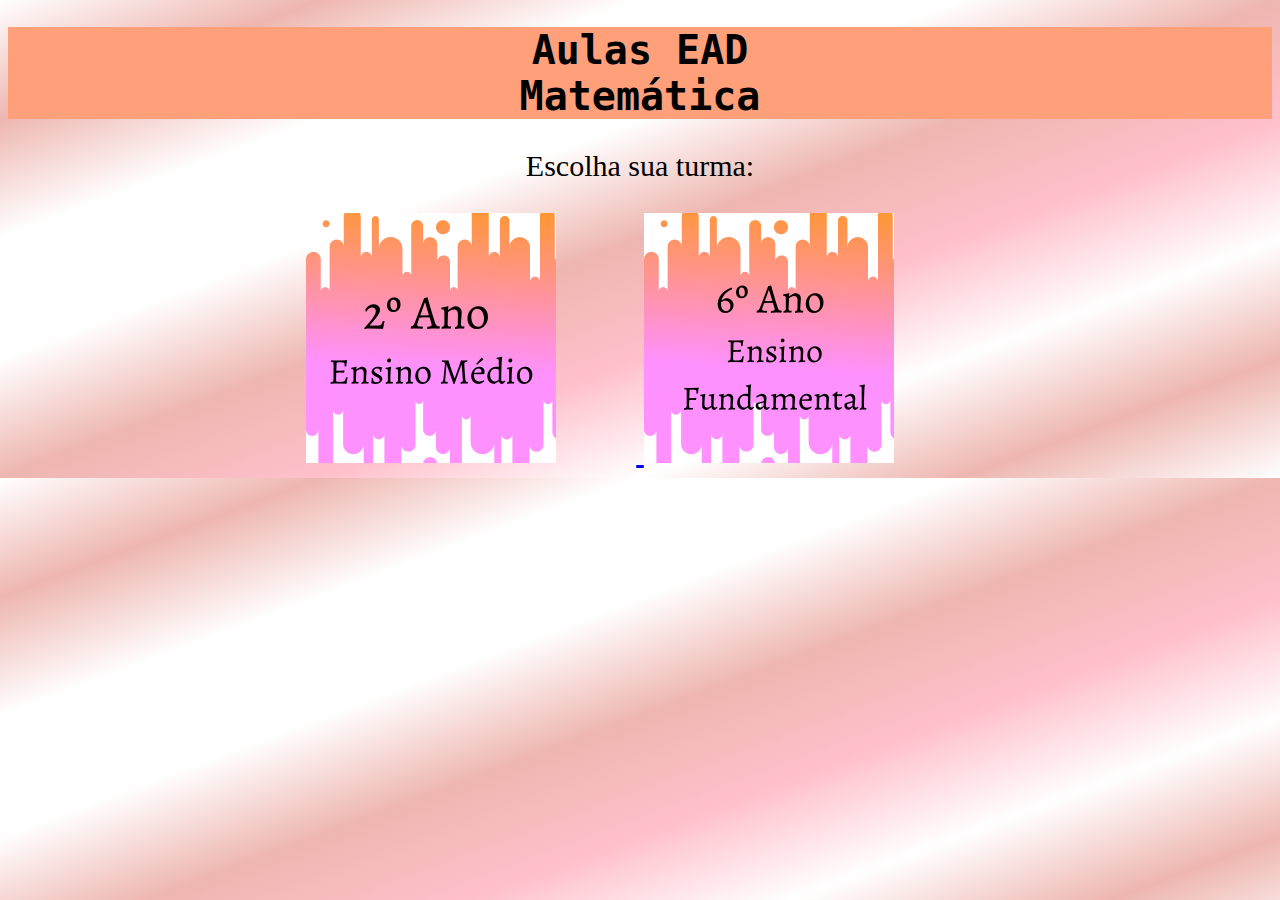
<file: index.html>
<!DOCTYPE html>
<html>
    <head>
        <meta charset="utf-8">
        <title> Matemática </title>
        <link rel="icon" href="imagem/icone.png">
        <link rel="stylesheet" href="estilo.css">
    </head>

    <header>
        <h1> Aulas EAD 
            <br> Matemática 
        </h1>
    </header>
    <body>

        <p>
            Escolha sua turma:
        <br>
        </p>
        <a href="paginas/2ano.html"><img src="imagem/2º Ano.png"/> </a>
                
        <a href="paginas/6ano.html"> <img src="imagem/6º Ano.png" /></a> 

             
    </body>

</html>
</file>
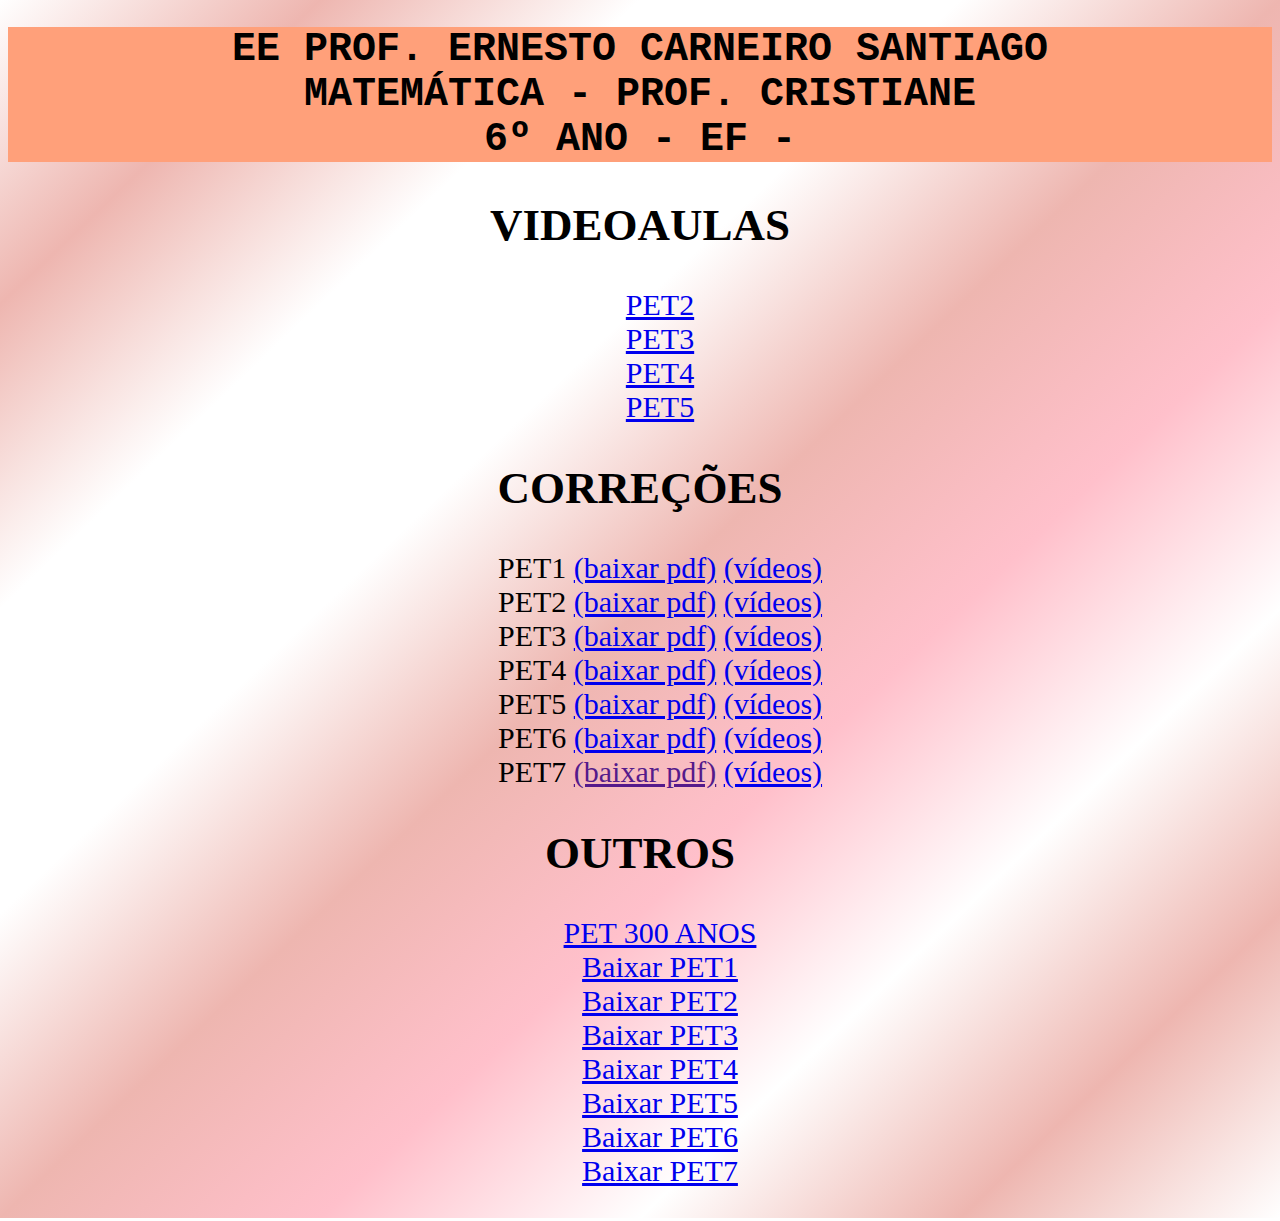
<file: paginas/6ano.html>
<!DOCTYPE html>
<html>
    <head>
        <meta charset="utf-8">
        <title> 6º ANO </title>
        <link rel="icon" href="../imagem/icone.png">
        <link rel="stylesheet" href="../estilo.css">
    
    </head>
    <body>   
        <header>
            <h1>EE PROF. ERNESTO CARNEIRO SANTIAGO<br>
                MATEMÁTICA - PROF. CRISTIANE<br>
                6º ANO - EF -
            </h1> 
        </header>

    <main>
        <section>
            <h2>VIDEOAULAS</h2>
            <nav>
                <ul>
                    <a href="videoaulas.html#pet2"> <li> PET2</li></a>
                    <a href="videoaulas.html#pet3"><li> PET3</li></a>
                    <a href="videoaulas.html#pet4"><li> PET4</li></a>
                    <a href="videoaulas.html#pet5"><li> PET5</li></a>
                </ul>
            </nav>
        </section>

        <section>
            <h2>CORREÇÕES</h2>
            <nav>
                <ul>
                    <li> PET1 <a href="https://drive.google.com/file/d/1wEqY16wpkgPHUT8_YZA4I4vaUhEatnNd/view?usp=sharing"> (baixar pdf)</a> <a href="correcao.html#pet1">(vídeos)</li></a>
                    <li> PET2 <a href="https://drive.google.com/file/d/125cM8MpnfV4nqa2-1-ZWzFORHvOTNxIS/view?usp=sharing"> (baixar pdf)</a> <a href="correcao.html#pet2">(vídeos)</li></a>
                    <li> PET3 <a href="https://drive.google.com/file/d/1p21nHiBcqcj1ZKY1Oi_fj_FzRhsf5NNb/view?usp=sharing"> (baixar pdf)</a> <a href="correcao.html#pet3">(vídeos)</li></a>
                    <li> PET4 <a href="https://drive.google.com/file/d/1qFx6dEPnOGEjZizFI8r6IAJBfVUtn3cu/view?usp=sharing"> (baixar pdf)</a> <a href="correcao.html#pet4">(vídeos)</li></a>
                    <li> PET5 <a href="https://drive.google.com/file/d/1jIuhGrKhCvtqsPx2uSz4487tLtV9XbAE/view?usp=sharing"> (baixar pdf)</a> <a href="correcao.html#pet5">(vídeos)</li></a>
                    <li> PET6 <a href="https://drive.google.com/file/d/1gcHxn-9dT9aAHuI4f8kEjY6uzlfRJT1O/view?usp=sharing"> (baixar pdf)</a> <a href="correcao.html#pet6">(vídeos)</li></a>
                    <li> PET7 <a href=""> (baixar pdf)</a> <a href="correcao.html#pet7">(vídeos)</li></a>
                </ul>
            </nav>
        </section>

        <section>
            <h2>OUTROS</h2>
            <nav>
                <ul>
                    <li> <a href="https://drive.google.com/file/d/1_baoYaHsN94LfYYL8y1CJb--aJOc3d6f/view">PET 300 ANOS</li></a>
                    <li> <a href="https://drive.google.com/file/d/1luLSB1ElQddfPvVv8RGWasKmY2gSbrgP/view"> Baixar PET1</li></a>
                    <li> <a href="https://drive.google.com/file/d/1ffZK_7gQcNp2VgyVs58B8nfnEGL-XJnu/view"> Baixar PET2</li></a>
                    <li> <a href="https://drive.google.com/file/d/1Pqp7pLYCn5cwLz51xuIhpPBOCtHxWnap/view"> Baixar PET3</li></a>
                    <li> <a href="https://drive.google.com/file/d/1FMCjHe1Fsp4Gj-GwGvAF4N3ocApr-Mty/view"> Baixar PET4</li></a>
                    <li> <a href="https://drive.google.com/file/d/1njBzcA9CnPhmQzyj0nxGl_xz1UU7McBy/view"> Baixar PET5</li></a>
                    <li> <a href="https://drive.google.com/file/d/1eL-rD9lbcn6_FilvU6G2tZF2cJf-OalR/view"> Baixar PET6</li></a>
                    <li> <a href="https://drive.google.com/file/d/1yznncbxald6myFfcO8ak4-dsNXKdAYDi/view"> Baixar PET7</li></a>
                </ul>
            </nav>
          
        </section>
    </main>

</body>



</html>
</file>
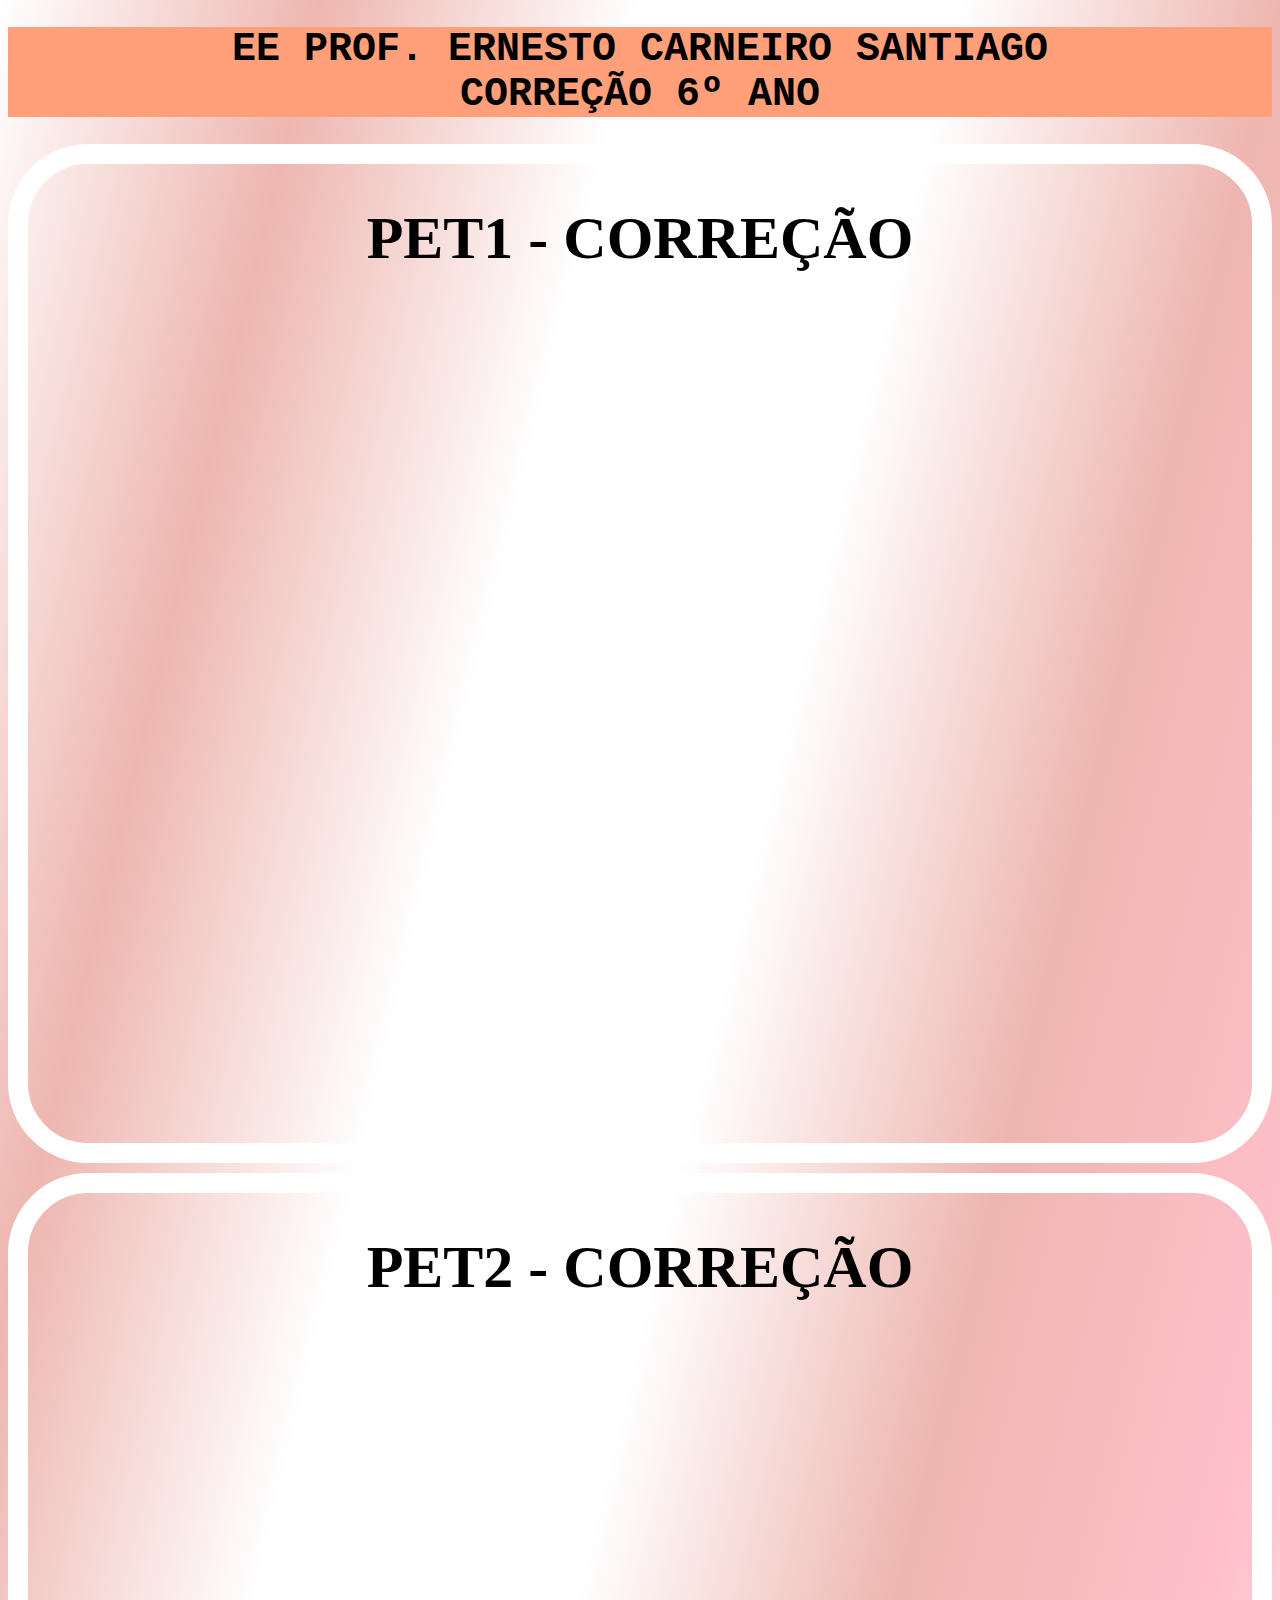
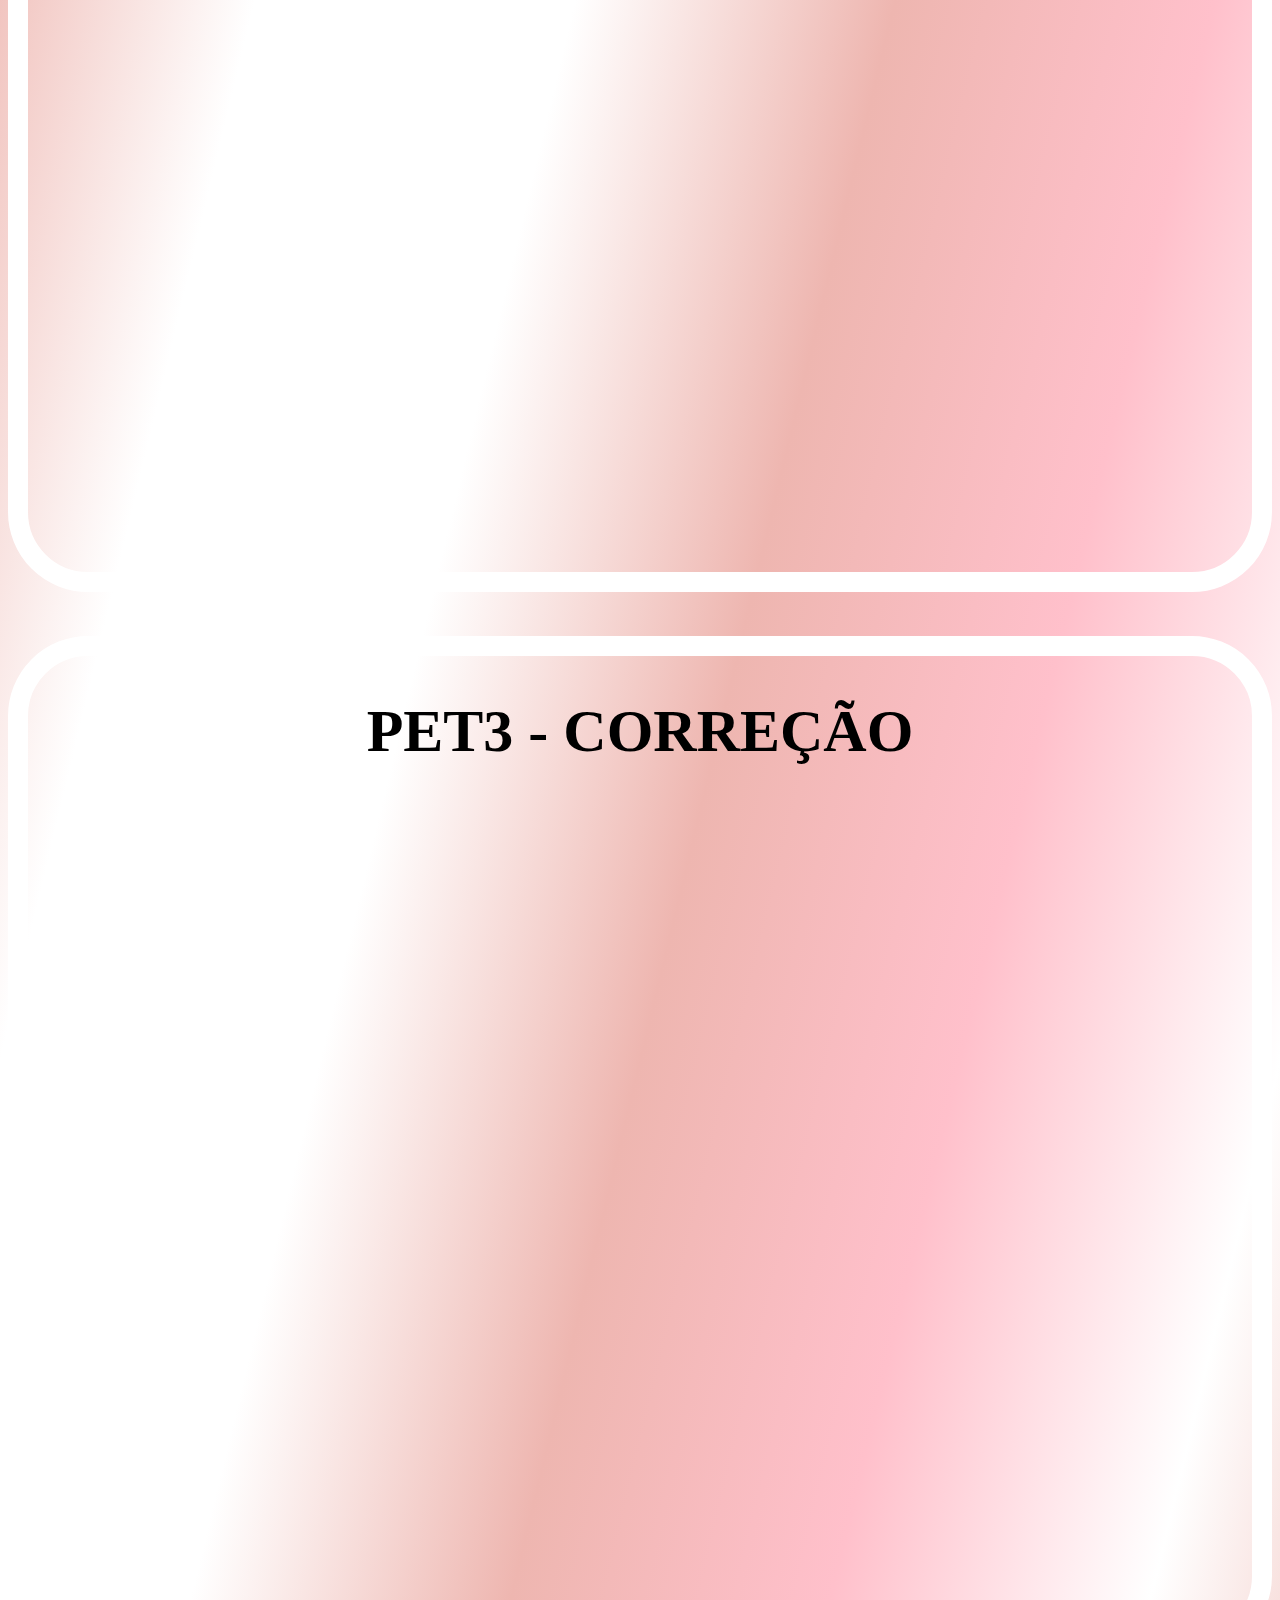
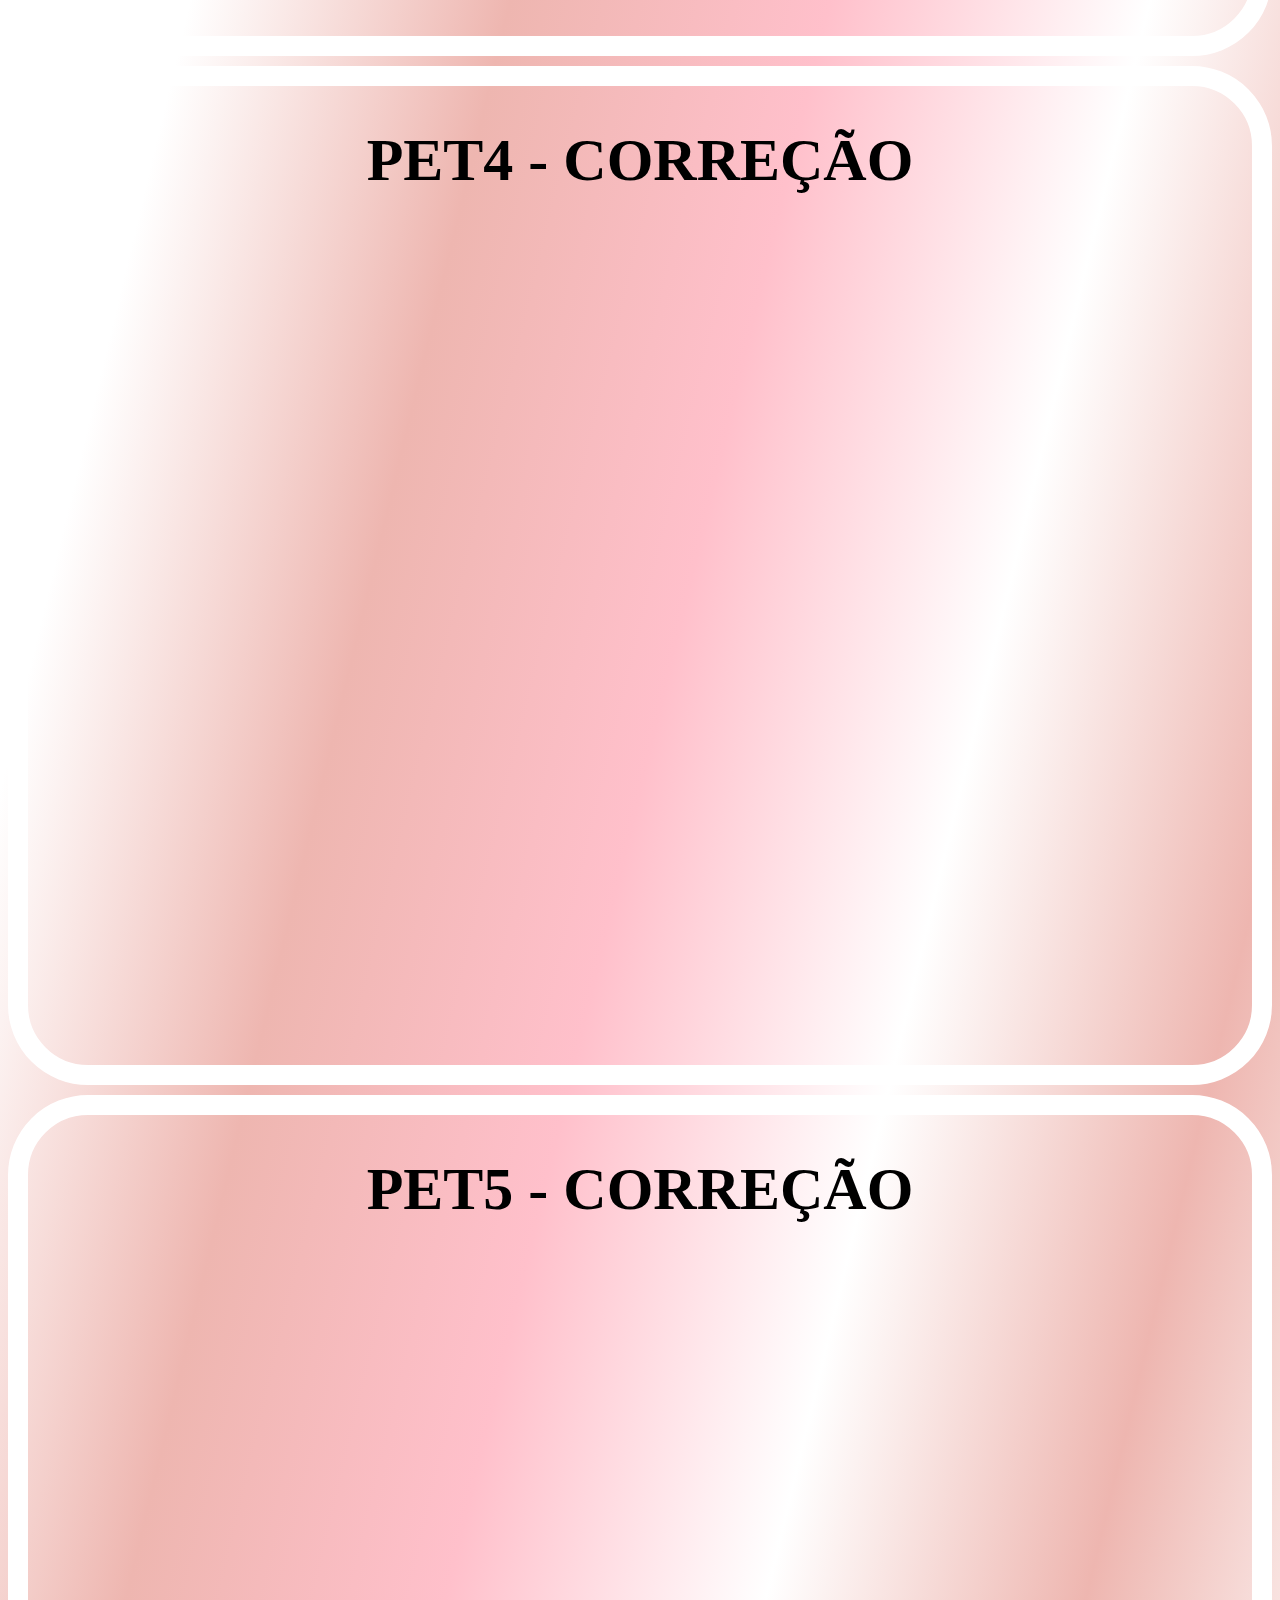
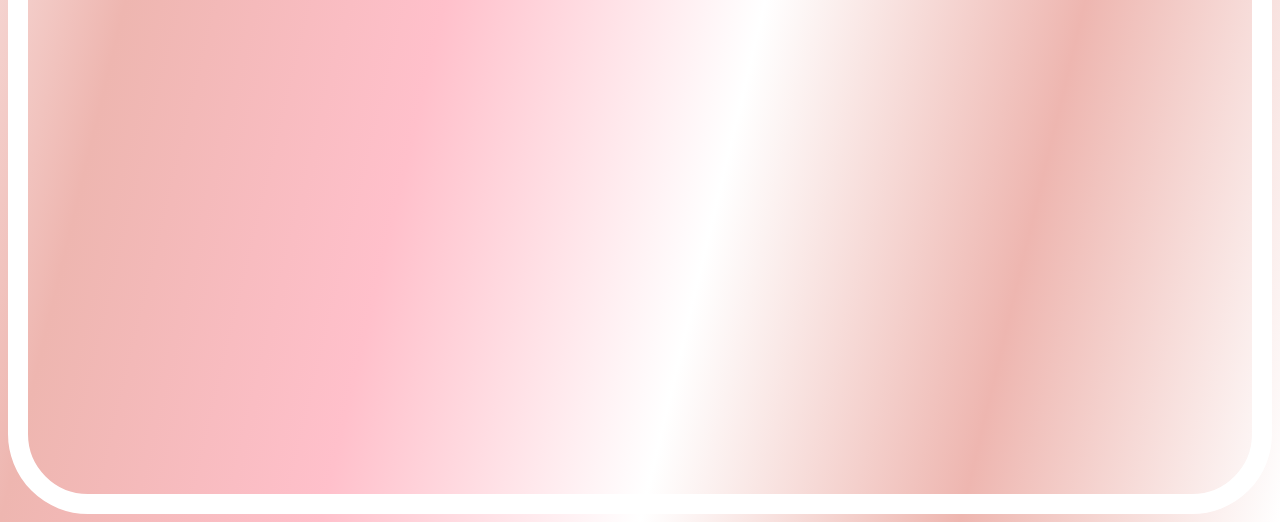
<file: paginas/correcao.html>
<!DOCTYPE html>
<html>
    <head>
        <meta charset="utf-8">
        <title> 6º ANO </title>
        <link rel="icon" href="../imagem/icone.png">
        <link rel="stylesheet" href="../estilo.css">
    </head>
    <body>  
        <header>
            <h1>EE PROF. ERNESTO CARNEIRO SANTIAGO<br>
                CORREÇÃO 6º ANO
            </h1> 
        </header>


        <main>
            <article>
                <section id="pet1">
                    <h1>PET1 - CORREÇÃO </h1>
                    <div class="videos">
                        <iframe class="marginObjeto" width="560" height="315" src="https://www.youtube.com/embed/wjOIkEzHVFw" frameborder="0" allow="accelerometer; autoplay; clipboard-write; encrypted-media; gyroscope; picture-in-picture" allowfullscreen></iframe>                 
                        <iframe class="marginObjeto" width="560" height="315" src="https://www.youtube.com/embed/DgIVyV-nMIk" frameborder="0" allow="accelerometer; autoplay; clipboard-write; encrypted-media; gyroscope; picture-in-picture" allowfullscreen></iframe>
                    </div>
                    <div class="videos">
                        <iframe class="marginObjeto" width="560" height="315" src="https://www.youtube.com/embed/ca09ljUGtCU" frameborder="0" allow="accelerometer; autoplay; clipboard-write; encrypted-media; gyroscope; picture-in-picture" allowfullscreen></iframe>
                        <iframe class="marginObjeto" width="560" height="315" src="https://www.youtube.com/embed/xK9clO5ginw" frameborder="0" allow="accelerometer; autoplay; clipboard-write; encrypted-media; gyroscope; picture-in-picture" allowfullscreen></iframe>                        
                    </div>
                </section>
                <section id="pet2" >
                    <h1>PET2 - CORREÇÃO</h1>
                    <div class="videos">
                        <iframe class="marginObjeto" width="560" height="315" src="https://www.youtube.com/embed/Jms2t9n7QCI" frameborder="0" allow="accelerometer; autoplay; clipboard-write; encrypted-media; gyroscope; picture-in-picture" allowfullscreen></iframe>
                        <iframe class="marginObjeto" width="560" height="315" src="https://www.youtube.com/embed/yI2vGyVNL1E" frameborder="0" allow="accelerometer; autoplay; clipboard-write; encrypted-media; gyroscope; picture-in-picture" allowfullscreen></iframe>


                    </div>
                    
                   <div class="videos"> 
                        <iframe class="marginObjeto" width="560" height="315" src="https://www.youtube.com/embed/YFuAoOAKDyk" frameborder="0" allow="accelerometer; autoplay; clipboard-write; encrypted-media; gyroscope; picture-in-picture" allowfullscreen></iframe>                
                        <iframe class="marginObjeto" width="560" height="315" src="https://www.youtube.com/embed/owVSPNppj5c" frameborder="0" allow="accelerometer; autoplay; clipboard-write; encrypted-media; gyroscope; picture-in-picture" allowfullscreen></iframe>
                    </div>
                </section>
                <br>
                <section id="pet3">
                    <h1>PET3 - CORREÇÃO </h1>
                    <div class="videos">
                        <iframe class="marginObjeto" width="560" height="315" src="https://www.youtube.com/embed/2L9wz24aLA8" frameborder="0" allow="accelerometer; autoplay; clipboard-write; encrypted-media; gyroscope; picture-in-picture" allowfullscreen></iframe>
                        <iframe class="marginObjeto" width="560" height="315" src="https://www.youtube.com/embed/usXkyEGNJuQ" frameborder="0" allow="accelerometer; autoplay; clipboard-write; encrypted-media; gyroscope; picture-in-picture" allowfullscreen></iframe>
                    </div>
                    <div class="videos"> 
                        <iframe class="marginObjeto" width="560" height="315" src="https://www.youtube.com/embed/KMhZRLwi8gs" frameborder="0" allow="accelerometer; autoplay; clipboard-write; encrypted-media; gyroscope; picture-in-picture" allowfullscreen></iframe>
                        <iframe class="marginObjeto" width="560" height="315" src="https://www.youtube.com/embed/osRRPwRkYT0" frameborder="0" allow="accelerometer; autoplay; clipboard-write; encrypted-media; gyroscope; picture-in-picture" allowfullscreen></iframe>
                    </div>
                </section>
                <section id="pet4">
                    <h1>PET4 - CORREÇÃO</h1>
                    <div class="videos">
                        <iframe class="marginObjeto" width="560" height="315" src="https://www.youtube.com/embed/wm7pLuwXG10" frameborder="0" allow="accelerometer; autoplay; clipboard-write; encrypted-media; gyroscope; picture-in-picture" allowfullscreen></iframe>
                        <iframe class="marginObjeto" width="560" height="315" src="https://www.youtube.com/embed/zDVmyqNEGgc" frameborder="0" allow="accelerometer; autoplay; clipboard-write; encrypted-media; gyroscope; picture-in-picture" allowfullscreen></iframe>

                    </div>
                    <div class="videos">
                        <iframe class="marginObjeto" width="560" height="315" src="https://www.youtube.com/embed/TckLT-rnb6A" frameborder="0" allow="accelerometer; autoplay; clipboard-write; encrypted-media; gyroscope; picture-in-picture" allowfullscreen></iframe>
                        <iframe class="marginObjeto" width="560" height="315" src="https://www.youtube.com/embed/ullqMKP85Dk" frameborder="0" allow="accelerometer; autoplay; clipboard-write; encrypted-media; gyroscope; picture-in-picture" allowfullscreen></iframe>
                    </div>
                </section>

                <section id="pet5">
                    <h1>PET5 - CORREÇÃO</h1>
                    <div class="videos"> 
                        <iframe class="marginObjeto" width="560" height="315" src="https://www.youtube.com/embed/5ZG3s1bmvqE" frameborder="0" allow="accelerometer; autoplay; clipboard-write; encrypted-media; gyroscope; picture-in-picture" allowfullscreen></iframe>
                        <iframe class="marginObjeto" width="560" height="315" src="https://www.youtube.com/embed/XQPrb3lgsu0" frameborder="0" allow="accelerometer; autoplay; clipboard-write; encrypted-media; gyroscope; picture-in-picture" allowfullscreen></iframe>

                    </div>
                    <div class="videos"> 
                        <iframe class="marginObjeto" width="560" height="315" src="https://www.youtube.com/embed/bWSnla0TwaA" frameborder="0" allow="accelerometer; autoplay; clipboard-write; encrypted-media; gyroscope; picture-in-picture" allowfullscreen></iframe>
                        <iframe class="marginObjeto" width="560" height="315" src="https://www.youtube.com/embed/MZ74aRke30Q" frameborder="0" allow="accelerometer; autoplay; clipboard-write; encrypted-media; gyroscope; picture-in-picture" allowfullscreen></iframe>
                    </div>
                </section>
            </article>
        </main>

    </body>
</file>
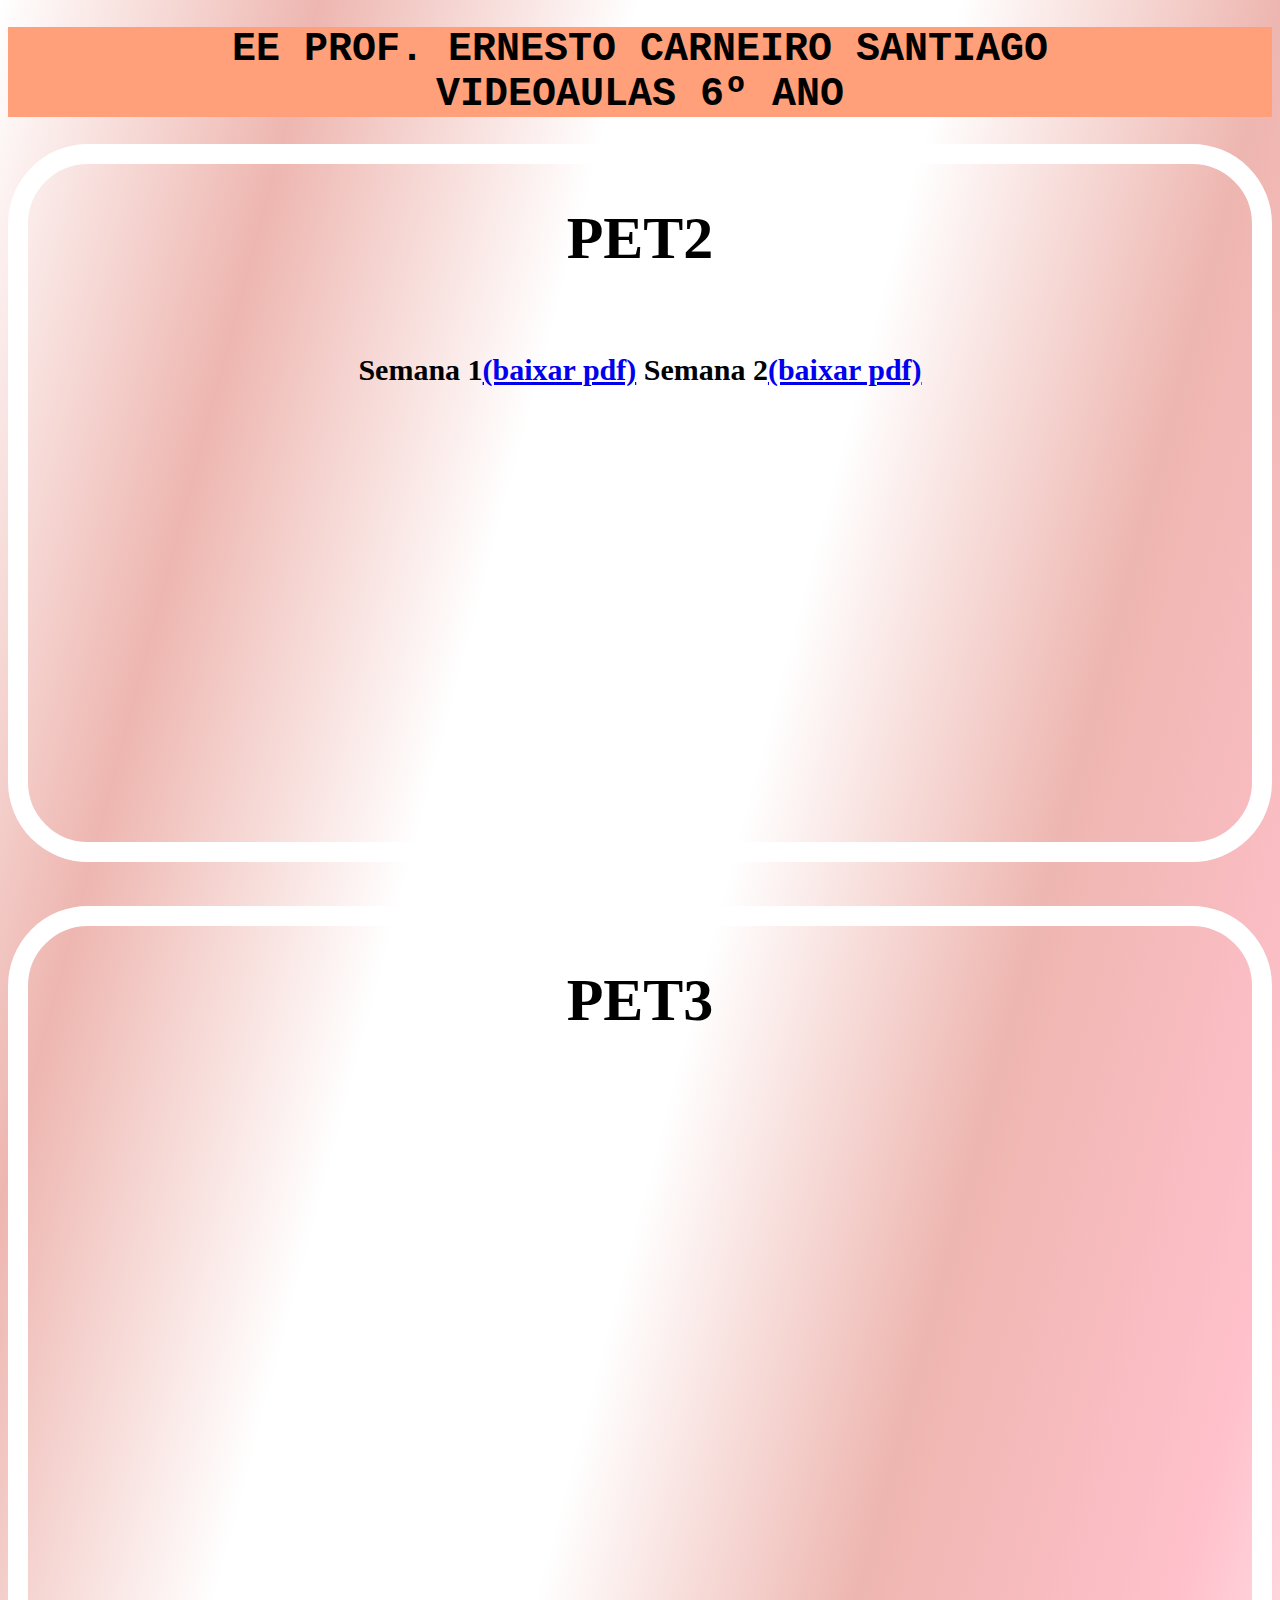
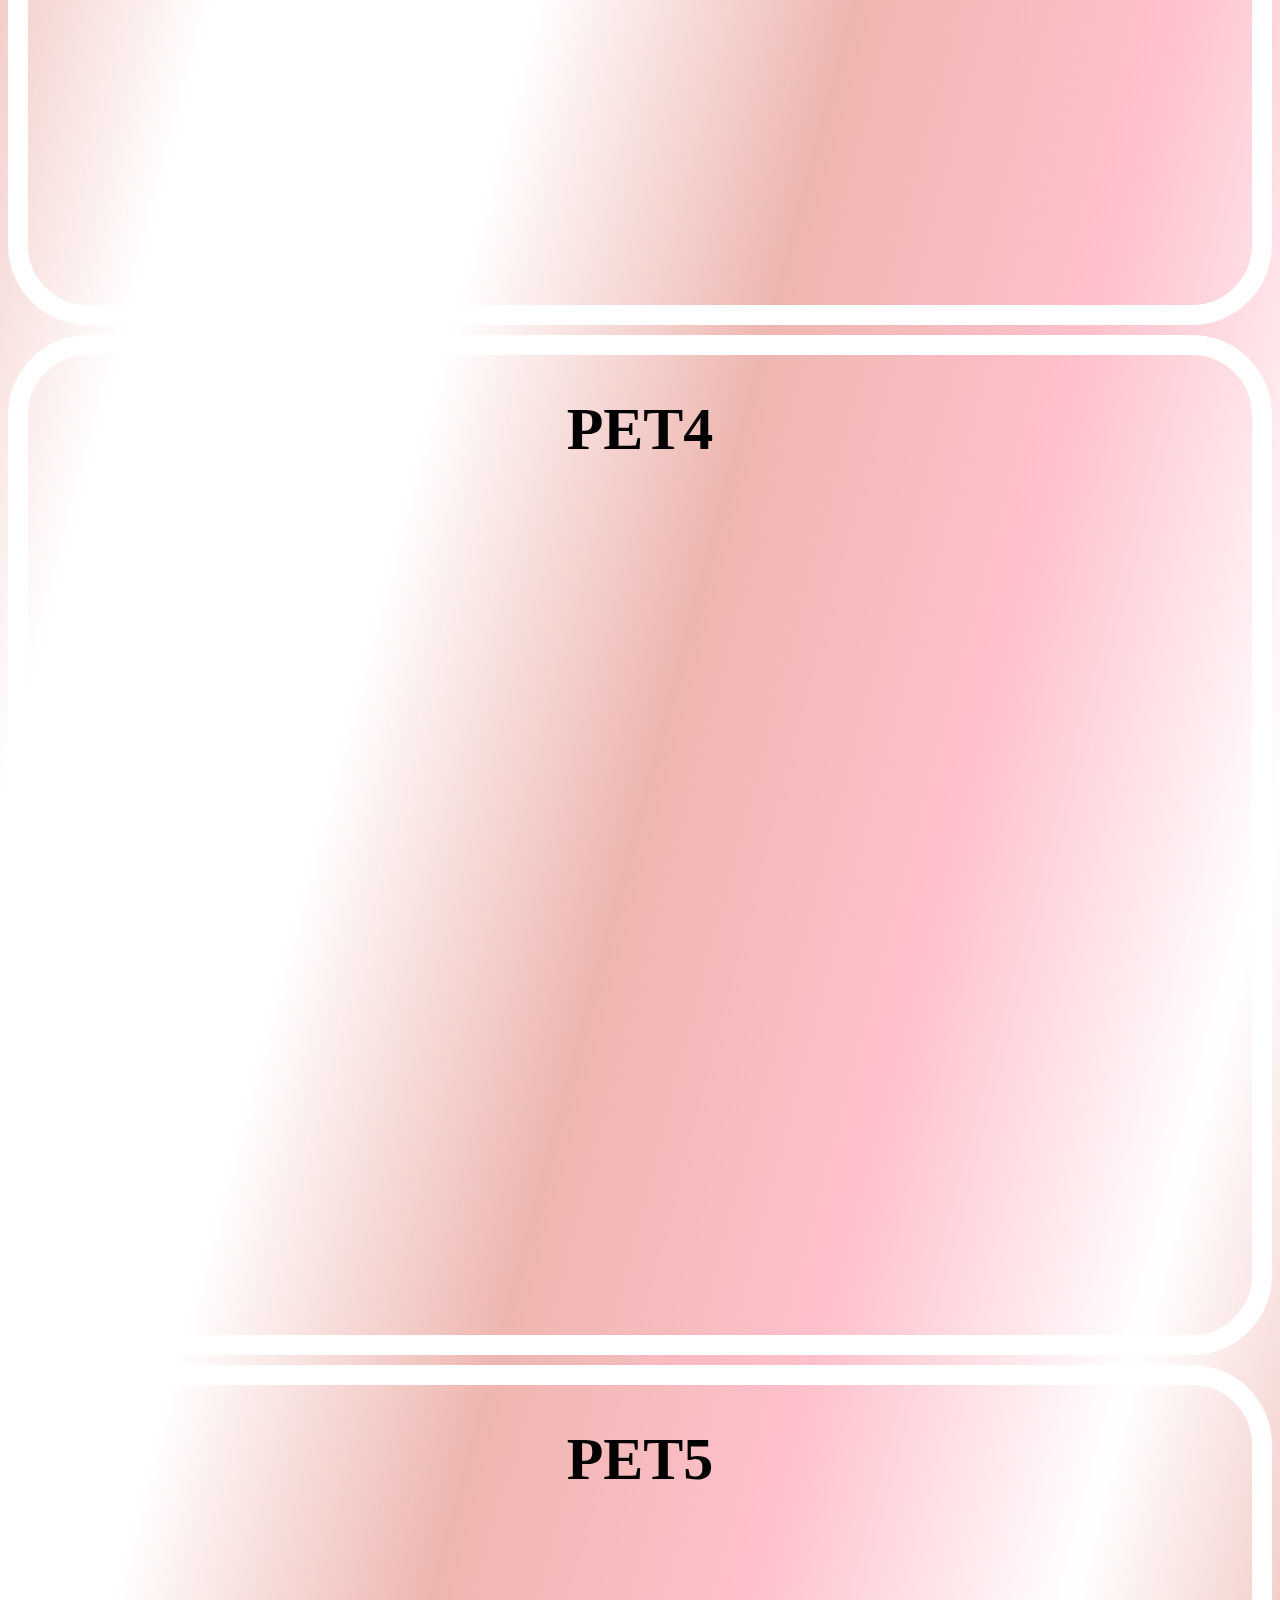
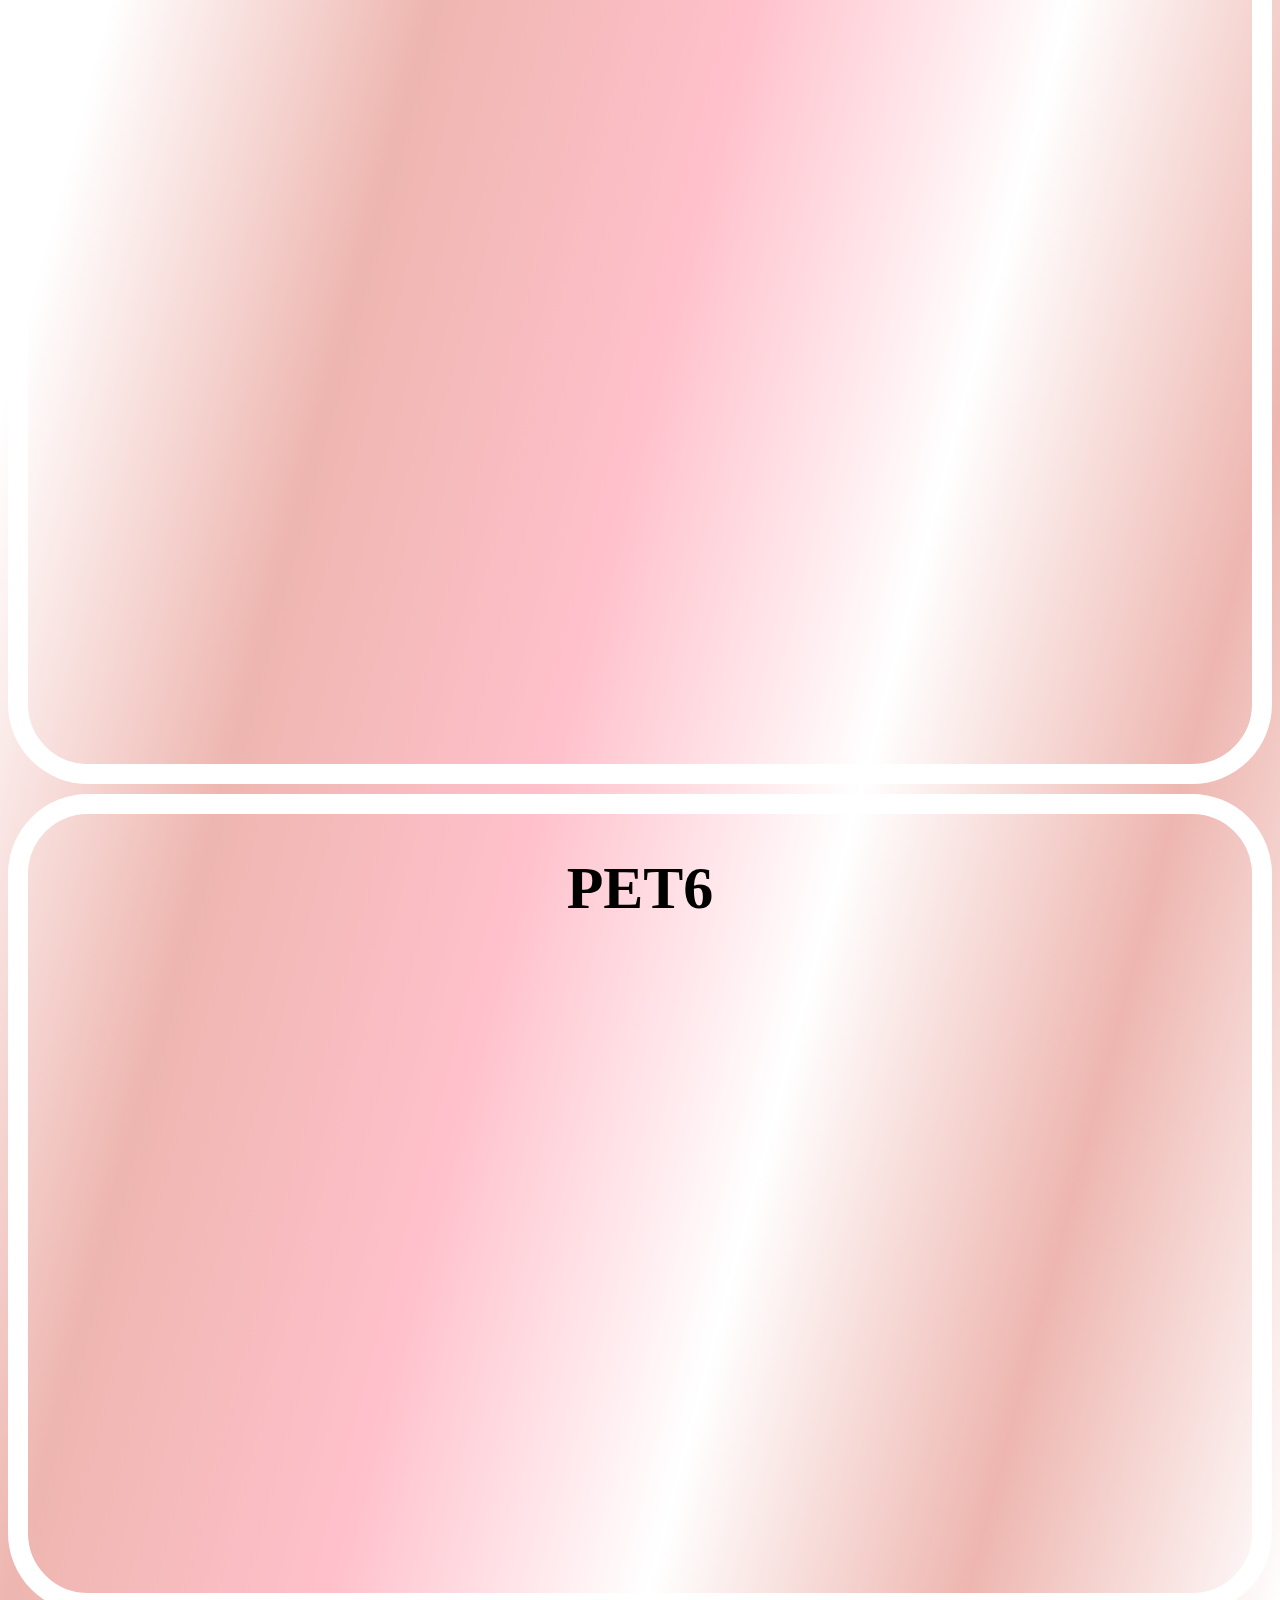
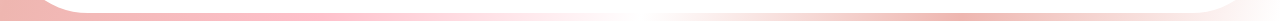
<file: paginas/videoaulas.html>
<!DOCTYPE html>
<html>
    <head>
        <meta charset="utf-8">
        <title> 6º ANO </title>
        <link rel="icon" href="../imagem/icone.png">
        <link rel="stylesheet" href="../estilo.css">
    </head>
    <body>  
        <header>
            <h1>EE PROF. ERNESTO CARNEIRO SANTIAGO<br>
                VIDEOAULAS 6º ANO
            </h1> 
        </header>


        <main>
            <article>
                <section id="pet2" >
                    <h1>PET2</h1>
                    <h4>Semana 1 <a href="https://drive.google.com/file/d/1AncheAIPgKxfcyClDx82dOXHKn_Qqc0p/view?usp=sharing">(baixar pdf)</h4></a>
                    <h4>Semana 2 <a href="https://drive.google.com/file/d/1mil1S9FDA4w-rZPGZ8sm3uIt-jHF8PZc/view?usp=sharing">(baixar pdf)</h4></a>
                   <div class="videos"> 
                    <iframe class="marginObjeto"  width="560" height="315" src="https://www.youtube.com/embed/TFDxJ0nPc38" frameborder="0" allow="accelerometer; autoplay; clipboard-write; encrypted-media; gyroscope; picture-in-picture" allowfullscreen></iframe>
                    <iframe class="marginObjeto" width="560" height="315" src="https://www.youtube.com/embed/0VQD6i4UlfM" frameborder="0" allow="accelerometer; autoplay; clipboard-write; encrypted-media; gyroscope; picture-in-picture" allowfullscreen></iframe>
                 </div>
                </section>
                <br>
                <section id="pet3">
                    <h1>PET3</h1>
                    <div class="videos">
                    
                        <iframe class="marginObjeto"  width="560" height="315" src="https://www.youtube.com/embed/dEMhfpNkBCQ" frameborder="0" allow="accelerometer; autoplay; clipboard-write; encrypted-media; gyroscope; picture-in-picture" allowfullscreen></iframe>
                        <iframe class="marginObjeto" width="560" height="315" src="https://www.youtube.com/embed/ozLcu97UnH4" frameborder="0" allow="accelerometer; autoplay; clipboard-write; encrypted-media; gyroscope; picture-in-picture" allowfullscreen></iframe>
                    </div>
                    <div class="videos">
                    <iframe class="marginObjeto" width="560" height="315" src="https://www.youtube.com/embed/3yj5rRi74qE" frameborder="0" allow="accelerometer; autoplay; clipboard-write; encrypted-media; gyroscope; picture-in-picture" allowfullscreen></iframe>
                   
                    <iframe class="marginObjeto" width="560" height="315" src="https://www.youtube.com/embed/-FYeOtwe_Q8" frameborder="0" allow="accelerometer; autoplay; clipboard-write; encrypted-media; gyroscope; picture-in-picture" allowfullscreen></iframe>
                    </div>
                </section>
                <section id="pet4">
                    <h1>PET4</h1>
                    <div class="videos">
                    <iframe class="marginObjeto" width="560" height="315" src="https://www.youtube.com/embed/VGf-ryqrNaE" frameborder="0" allow="accelerometer; autoplay; clipboard-write; encrypted-media; gyroscope; picture-in-picture" allowfullscreen></iframe>
                   
                    <iframe class="marginObjeto" width="560" height="315" src="https://www.youtube.com/embed/44JRkL8kd4M" frameborder="0" allow="accelerometer; autoplay; clipboard-write; encrypted-media; gyroscope; picture-in-picture" allowfullscreen></iframe>
                    </div>
                    <div class="videos"> 
                    <iframe class="marginObjeto" width="560" height="315" src="https://www.youtube.com/embed/h0hisT4TSME" frameborder="0" allow="accelerometer; autoplay; clipboard-write; encrypted-media; gyroscope; picture-in-picture" allowfullscreen></iframe>
                    
                    <iframe class="marginObjeto" width="560" height="315" src="https://www.youtube.com/embed/qqi1iXecb98" frameborder="0" allow="accelerometer; autoplay; clipboard-write; encrypted-media; gyroscope; picture-in-picture" allowfullscreen></iframe>
                    </div>
                </section>
                <section id="pet5">
                    <h1>PET5</h1>
                    <div class="videos"> 
                    <iframe class="marginObjeto" width="560" height="315" src="https://www.youtube.com/embed/-Q_Zaik5wcg" frameborder="0" allow="accelerometer; autoplay; clipboard-write; encrypted-media; gyroscope; picture-in-picture" allowfullscreen></iframe>
                    
                    <iframe class="marginObjeto" width="560" height="315" src="https://www.youtube.com/embed/LYEdfItUmj8" frameborder="0" allow="accelerometer; autoplay; clipboard-write; encrypted-media; gyroscope; picture-in-picture" allowfullscreen></iframe>
                    </div>
                    <div class="videos"> 
                    <iframe class="marginObjeto" width="560" height="315" src="https://www.youtube.com/embed/mmXd5tpcqmg" frameborder="0" allow="accelerometer; autoplay; clipboard-write; encrypted-media; gyroscope; picture-in-picture" allowfullscreen></iframe>
                
                    <iframe class="marginObjeto" width="560" height="315" src="https://www.youtube.com/embed/_aBJf1xdF1k" frameborder="0" allow="accelerometer; autoplay; clipboard-write; encrypted-media; gyroscope; picture-in-picture" allowfullscreen></iframe>
                    </div>
                </section>
                
                
                 <section id="pet6">
                    <h1>PET6</h1>
                    <div class="videos"> 
                    <iframe width="560" height="315" src="https://www.youtube.com/embed/DlqSRI4nF80" frameborder="0" allow="accelerometer; autoplay; clipboard-write; encrypted-media; gyroscope; picture-in-picture" allowfullscreen></iframe>
                    <iframe width="560" height="315" src="https://www.youtube.com/embed/ldf4y2HM9Po" frameborder="0" allow="accelerometer; autoplay; clipboard-write; encrypted-media; gyroscope; picture-in-picture" allowfullscreen></iframe>
                    </div>
                    <div class="videos"> 
                    <iframe width="560" height="315" src="https://www.youtube.com/embed/lnCL-pcz1yA" frameborder="0" allow="accelerometer; autoplay; clipboard-write; encrypted-media; gyroscope; picture-in-picture" allowfullscreen></iframe>
                    <iframe width="560" height="315" src="https://www.youtube.com/embed/CnAZqP3QHPQ" frameborder="0" allow="accelerometer; autoplay; clipboard-write; encrypted-media; gyroscope; picture-in-picture" allowfullscreen></iframe>   
                    </div>
                </section>
                
                
            </article>
        </main>

    </body>
</file>
<file: estilo.css>
header { 
    font-family: monospace;
    font-size: 20px;
    text-align: center;
    background-color: lightsalmon;
    animation: cores 3s infinite;
}

ul li {
    list-style: none;
}

@keyframes cores {
    0% { color: black}
    100% { color: white }
}


body  { 
    font-size: 30px;
    text-align: center;
    background-image: linear-gradient(to bottom right, white,rgb(238, 182, 176), white,white,rgb(238, 182, 176),  pink,white,rgb(238, 182, 176), white);
}

article > section {
    border: 20px solid white;
    border-radius: 80px;
    margin-top: 10px;
}

section h4 {
    display: inline-flex;
}

.videos {
    display: flex ;
    align-items: center;
    margin-left: 50px;
    
}

.marginObjeto {
    margin: 50px;
    width: 500px;
    border-radius: 20px;
}



img {
    width: 250px;
    height: 250px;
    margin-inline-end: 80px;
    transition-duration: 2s;
    
}

img:hover {
    cursor: pointer;
    width: 400px;
    height: 400px;
    transition-duration: 2s;
}
</file>
